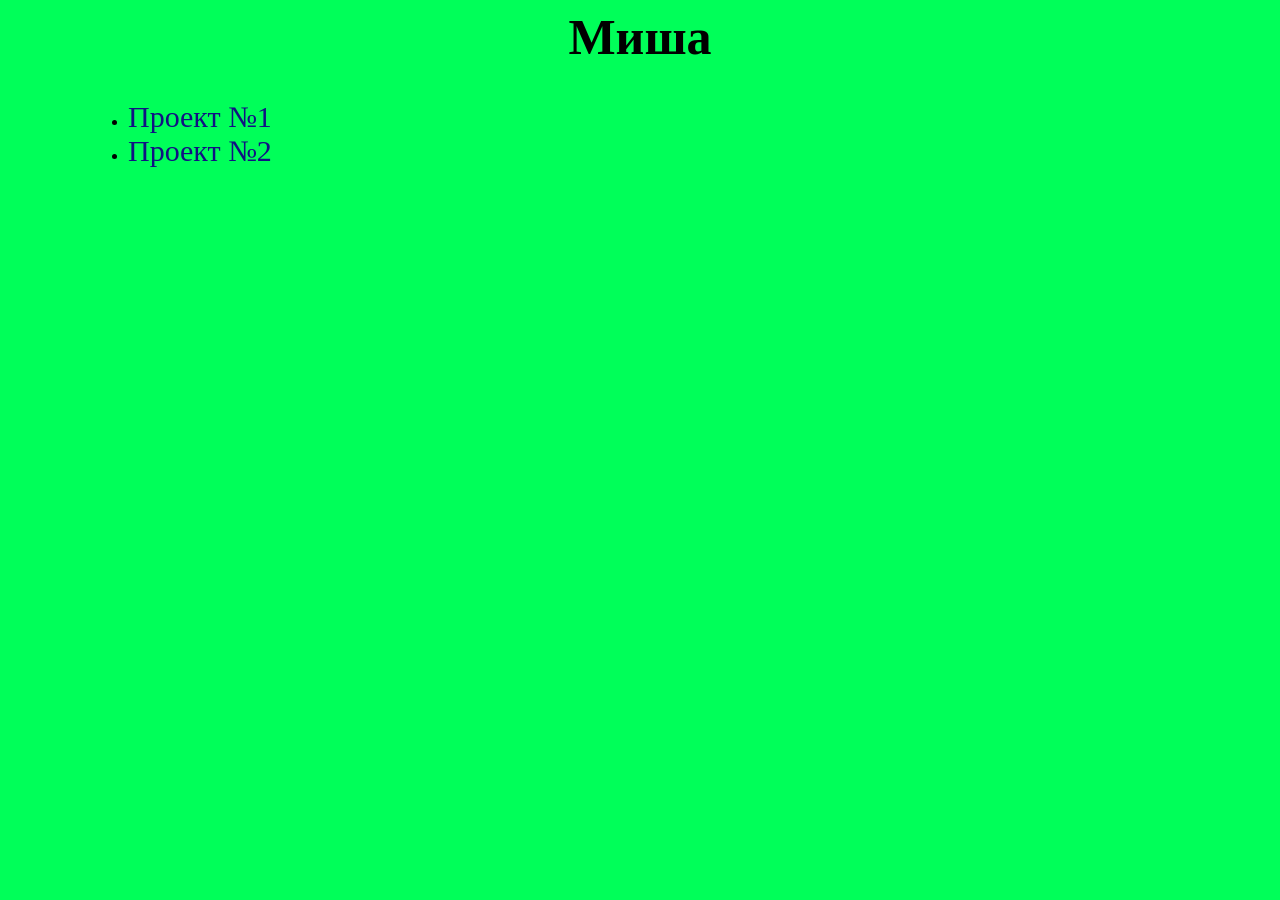
<file: index.html>
<html>
  <head>
        <link rel="stylesheet" href="style.css"/>
    </head>
    <body>
        <main>
            <h1>Миша</h1>
            <ul>
            <li> <a href="index1"> Проект №1 </a> </li>
            <li> <a href="index2"> Проект №2 </a> </li>  
        
            </ul> 
    
            
        </main>
    </body>
</html>
</file>
<file: style.css>
h1{font-size: 50px ;
text-align: center;}
body{background-color: rgb(0, 255, 89);}
a {text-decoration: none ;
font-size: 30px ;
color: rgb(17, 17, 131);}
li {margin: 0px 0px 0px 80px;}
</file>
